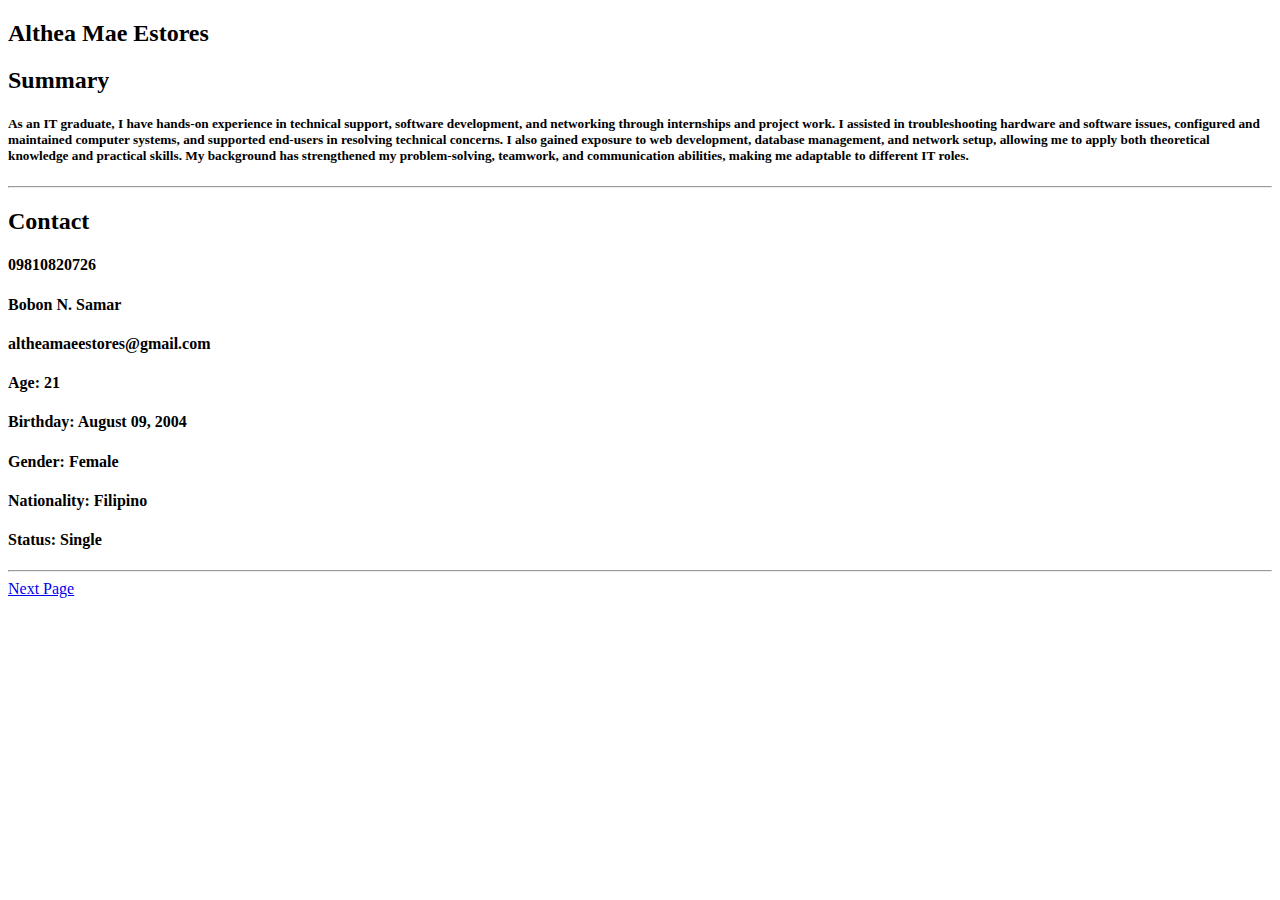
<file: WS101_BSIT-3A_ESTORES_LAB#1/index.html>
<!DOCTYPE html>
<html lang="en">
<head>
    <meta charset="UTF-8">
    <meta name="viewport" content="width=device-width, initial-scale=1.0">
    <title>RESUME</title>
</head>
<body>
    <div class="Resume">
        <h2> Althea Mae Estores</h2>
        <h2>Summary</h2>
        <h5>As an IT graduate, I have hands-on experience in technical support, software development, and networking through internships and project work. I assisted in troubleshooting hardware and software issues, configured and maintained computer systems, and supported end-users in resolving technical concerns. I also gained exposure to web development, database management, and network setup, allowing me to apply both theoretical knowledge and practical skills. My background has strengthened my problem-solving, teamwork, and communication abilities, making me adaptable to different IT roles.</h5>
        <hr>
        <div class="Contact">
            <h2>Contact</h2>
            <h4>09810820726</h4>
            <h4>Bobon N. Samar</h4>
            <h4>altheamaeestores@gmail.com</h4>
        </div>
        <div class="Information">
            <h4>Age: 21</h4>
            <h4>Birthday: August 09, 2004</h4>
            <h4>Gender: Female</h4>
            <h4>Nationality: Filipino </h4>
            <h4>Status: Single</h4>
        </div>
    </div>
    <hr>
    <a href="indexskill.html"> Next Page </a>
</body>
</html>
</file>
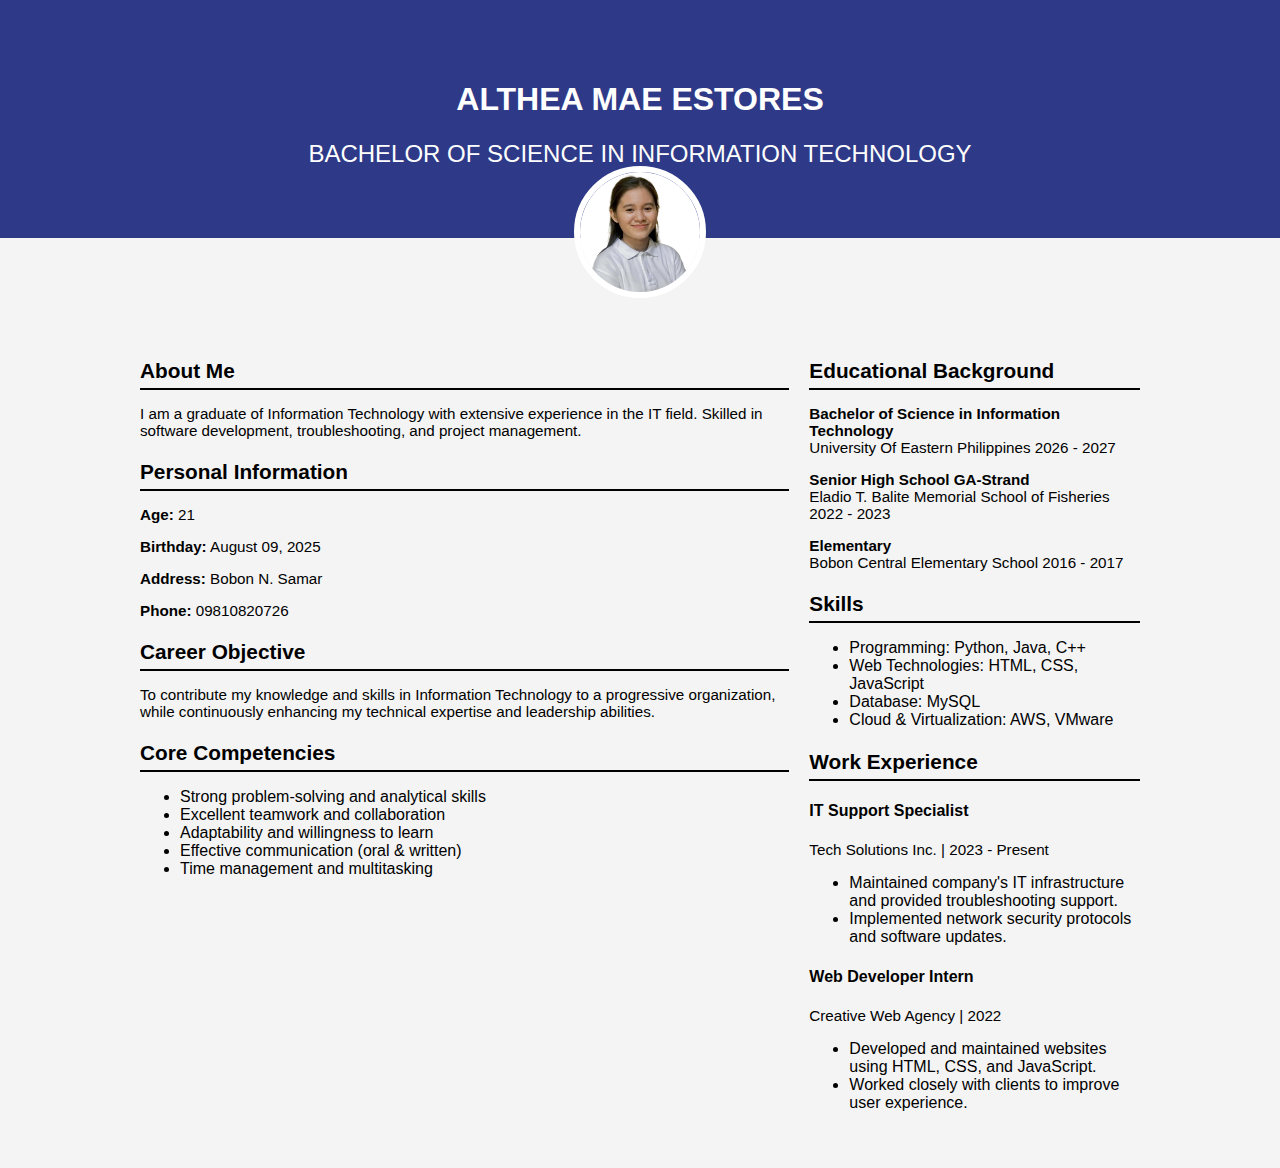
<file: WS101_BSIT-3A_ESTORES_LAB#2/index.html>
<!DOCTYPE html>
<html lang="en">
<head>
  <meta charset="UTF-8">
  <meta name="viewport" content="width=device-width, initial-scale=1.0">
  <title>Resume</title>
  <link rel="stylesheet" href="style.css">
</head>
<body>

  <header class="header">
    <div class="header-content">
      <h1>ALTHEA MAE ESTORES</h1>
      <h2>BACHELOR OF SCIENCE IN INFORMATION TECHNOLOGY</h2>
      <div class="profile-pic">
        <img src="440840515_1999958667090280_3403496710411863336_n.jpg" alt="Profile Photo">
      </div>
    </div>
  </header>

  <main class="container">
    
    <section class="left-column">
      <div class="about">
        <h3>About Me</h3>
        <p>I am a graduate of Information Technology with extensive experience in the IT field. 
        Skilled in software development, troubleshooting, and project management.</p>
      </div>

      <div class="personal-info">
        <h3>Personal Information</h3>
        <p><strong>Age:</strong> 21</p>
        <p><strong>Birthday:</strong> August 09, 2025</p>
        <p><strong>Address:</strong> Bobon N. Samar</p>
        <p><strong>Phone:</strong> 09810820726</p>
      </div>

      <div class="objective">
        <h3>Career Objective</h3>
        <p>To contribute my knowledge and skills in Information Technology to a progressive organization, while continuously enhancing my technical expertise and leadership abilities.</p>
      </div>

      <div class="competencies">
        <h3>Core Competencies</h3>
        <ul>
          <li>Strong problem-solving and analytical skills</li>
          <li>Excellent teamwork and collaboration</li>
          <li>Adaptability and willingness to learn</li>
          <li>Effective communication (oral & written)</li>
          <li>Time management and multitasking</li>
        </ul>
      </div>
    </section>

    <section class="right-column">
      <div class="education">
        <h3>Educational Background</h3>
        <p><strong>Bachelor of Science in Information Technology</strong><br> University Of Eastern Philippines 2026 - 2027</p>
        <p><strong>Senior High School GA-Strand</strong><br> Eladio T. Balite Memorial School of Fisheries 2022 - 2023</p>
        <p><strong>Elementary</strong><br> Bobon Central Elementary School 2016 - 2017</p>
      </div>

      <div class="skills">
        <h3>Skills</h3>
        <ul>
          <li>Programming: Python, Java, C++</li>
          <li>Web Technologies: HTML, CSS, JavaScript</li>
          <li>Database: MySQL</li>
          <li>Cloud & Virtualization: AWS, VMware</li>
        </ul>
      </div>

      <div class="experience">
        <h3>Work Experience</h3>
        <h4>IT Support Specialist</h4>
        <p>Tech Solutions Inc. | 2023 - Present</p>
        <ul>
          <li>Maintained company's IT infrastructure and provided troubleshooting support.</li>
          <li>Implemented network security protocols and software updates.</li>
        </ul>

        <h4>Web Developer Intern</h4>
        <p>Creative Web Agency | 2022</p>
        <ul>
          <li>Developed and maintained websites using HTML, CSS, and JavaScript.</li>
          <li>Worked closely with clients to improve user experience.</li>
        </ul>
      </div>
    </section>
  </main>
</body>
</html>
</file>
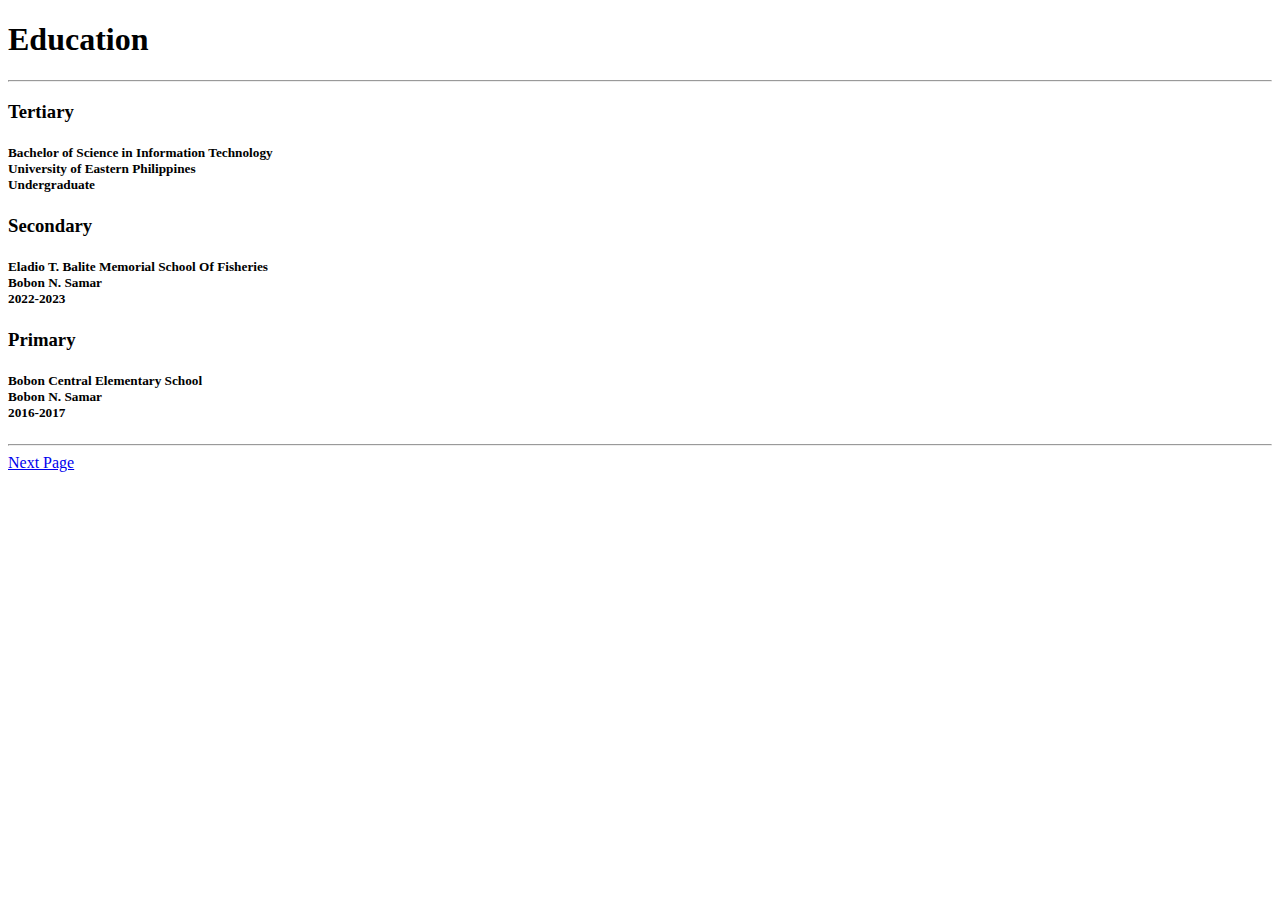
<file: WS101_BSIT-3A_ESTORES_LAB#1/indexskill.html>
<!DOCTYPE html>
<html lang="en">
<head>
    <meta charset="UTF-8">
    <meta name="viewport" content="width=device-width, initial-scale=1.0">
    <title>RESUME</title>
</head>
<body>
    <div class="Container">
        <h1>Education</h1>
        <hr>
        <div class="Education">
            <h3>Tertiary</h3>
            <h5> Bachelor of Science in Information Technology <br> University of Eastern Philippines <br> Undergraduate</h5>
            <h3>Secondary </h3>
            <h5>Eladio T. Balite Memorial School Of Fisheries <br> Bobon N. Samar <br> 2022-2023</h5>
            <h3>Primary </h3>
            <h5>Bobon Central Elementary School <br> Bobon N. Samar <br> 2016-2017 </h5>
        </div>
    </div>
    <hr>
    <a href="indexThird.html"> Next Page </a>
</body>
</html>
</file>
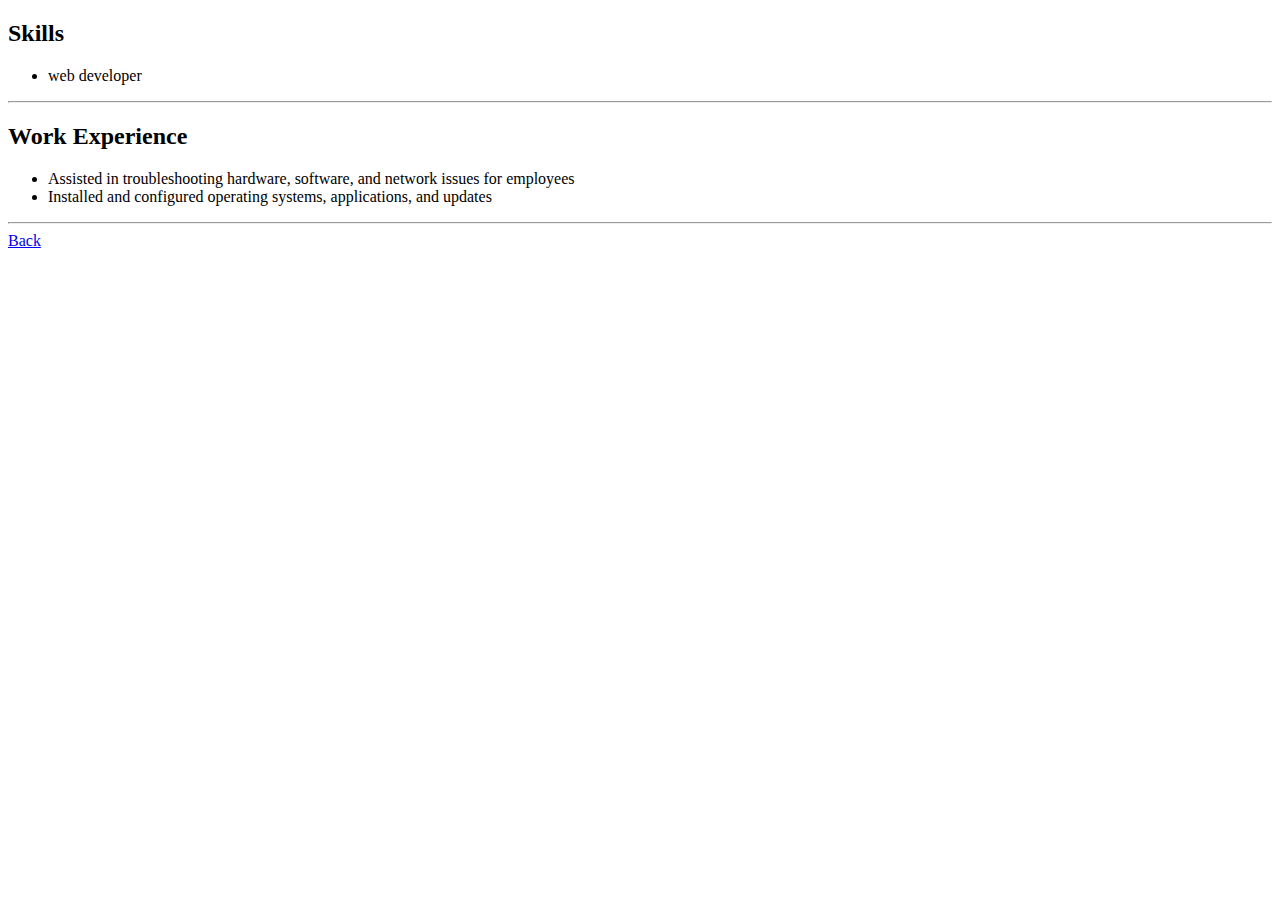
<file: WS101_BSIT-3A_ESTORES_LAB#1/indexThird.html>
<!DOCTYPE html>
<html lang="en">
<head>
    <meta charset="UTF-8">
    <meta name="viewport" content="width=device-width, initial-scale=1.0">
    <title>RESUME</title>
</head>
<body>
    <div class="Work Experience">
        <h2> Skills</h2>
        <ul>
            <li> web developer</li>
        </ul>
        <hr>
        <h2>Work Experience</h2>
        <ul>
            <li>Assisted in troubleshooting hardware, software, and network issues for employees</li>
            <li>Installed and configured operating systems, applications, and updates</li>
        </ul>
    </div>
    <hr>
    <a href="index.html"> Back </a>
</body>
</html>
</file>
<file: WS101_BSIT-3A_ESTORES_LAB#2/style.css>
body {
  font-family: Arial, sans-serif;
  margin: 0;
  padding: 0;
  background: #f4f4f4;
}

.header {
  background: #2e3a87; 
  color: white;
  text-align: center;
  padding: 60px 20px 40px;
  position: relative;
}
.resume{
  max-width: 900px;
  margin: 40px;
  overflow: hidden;
}

.container {
  display: flex;
  gap: 20px;
  padding: 100px 40px 40px;
  max-width: 1000px;
  margin: auto;
}

.profile-pic {
  position: absolute;
  bottom: -60px;
  left: 50%;
  transform: translateX(-50%);
  border-radius: 50%;
  border: 6px solid white;
  width: 120px;
  height: 120px;
  overflow: hidden;
}

.profile-pic img {
  width: 100%;
  height: 100%;
  object-fit: cover;
}

.container {
  display: flex;
  gap: 20px;
  padding: 100px 40px 40px; 
  max-width: 1000px;
  margin: auto;
}

h3 {
  font-size: 1.3rem;
  color: black;
  margin-bottom: 10px;
  border-bottom: 2px solid black;
  padding-bottom: 5px;
}

p {
  margin-bottom: 10px;
  font-size: 0.95rem;
}

h2{
  margin: 30px;
  margin-top: 0;
  font-size: 10;
  font-family: sans-serif;
  font-weight: lighter;
}

.skills .skill {
  margin-bottom: 15px;
}

.skill-name {
  font-size: 0.95rem;
  margin-bottom: 5px;
}

@media (max-width: 768px) {
    .columns {
        flex-direction: column;
    }
    .contact{
        flex-direction: column;
        gap: 10px;
    }
}
</file>
